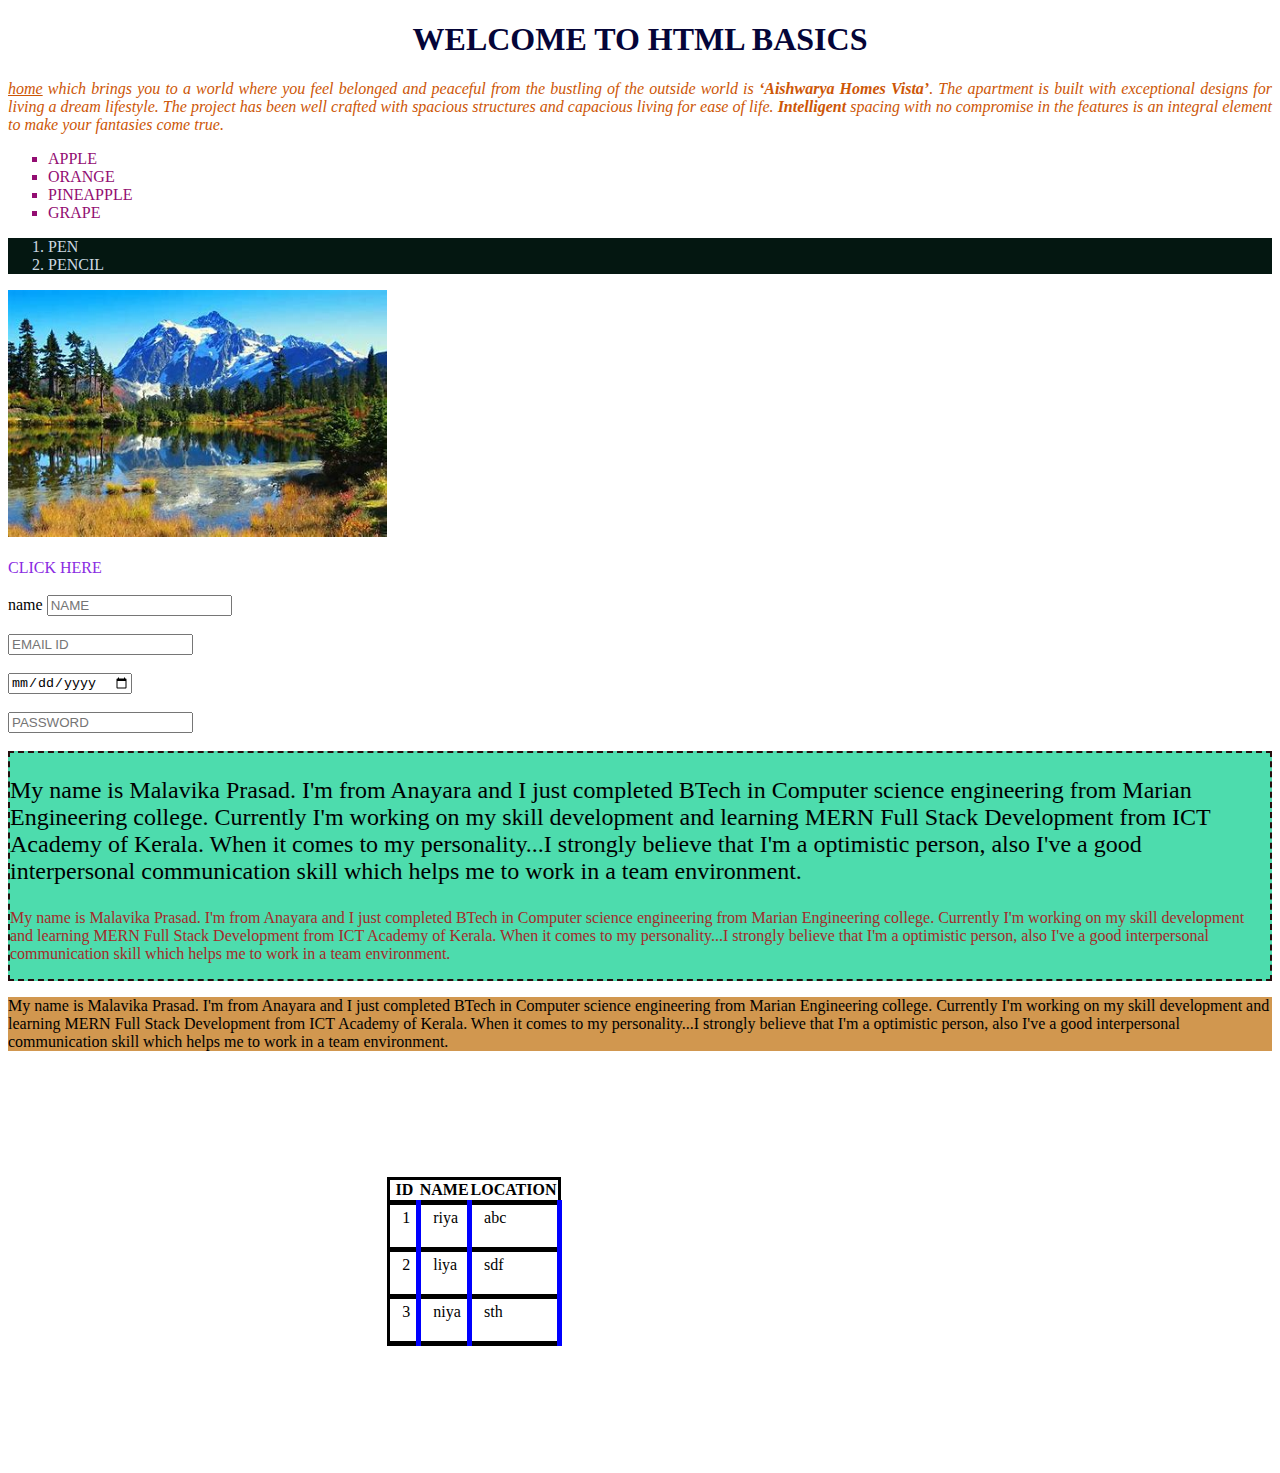
<file: index.html>
<!DOCTYPE html>
<html lang="en">

<head>
    <meta charset="UTF-8">
    <meta name="viewport" content="width=device-width, initial-scale=1.0">
    <title>SAMPLE HTML</title>
    <!-- internal css -->
    <style>
        a{
            color: blueviolet;
            text-decoration: none;
        }
        ol{
            background-color: rgb(4, 23, 17);
        }
    </style>
    <link rel="stylesheet" href="css/external.css">
</head>

<body>
    <!-- Heading Tags -->
     <!-- inline css -->
    <h1 style="color: rgb(5, 5, 56); text-align: center;">WELCOME TO HTML BASICS</h1>
    <!-- paragraph -->
    <P style="text-align: justify; font-style: oblique; color: rgb(205, 86, 6);" > <U>home</U> which brings you to a world where you feel belonged and peaceful from the bustling of the outside world is
        <B>‘Aishwarya Homes Vista’</B>. The apartment is built with exceptional designs for living a dream lifestyle. The
        project has been well crafted with spacious structures and capacious living for ease of life. <I><B>Intelligent</B></I>
        spacing with no compromise in the features is an integral element to make your fantasies come true.</P>

    <!-- list -->
     <!-- UNORDERD -->
      <div >
        <UL class="ul1" style="color: rgb(147, 13, 114);">
        <LI>APPLE</LI>
        <LI>ORANGE</LI>
        <LI>PINEAPPLE</LI>
        <LI>GRAPE</LI>
    </UL>
</div>
    <!-- ORDERED -->
    <OL style="color: rgb(203, 215, 224);" type="1">
        <LI>PEN</LI>
        <LI>PENCIL</LI>
    </OL>
    <!-- IMAGE -->
    <img id="img1" src="images/download (2).jpeg" alt="pen">
    <!-- Anchor tags -->
     <br><br><a href="https://www.pexels.com/search/scenery/" target="_blank">CLICK HERE</a>
    <!-- INPUT TAGS -->
     <br><br>
     <Label>name</Label>
     <input type="text" name="NTXT" placeholder="NAME" id=""><br><br>
     <input type="email" name="MAIL" placeholder="EMAIL ID" id=""><br><br>
     <input type="date" name="DTXT" placeholder="DOB"><br><br>
     <input type="password" name="PTXT" placeholder="PASSWORD"><br><br>

<div class="grp1">
     <P id="p1">My name is Malavika Prasad. I'm from Anayara and I just completed BTech in Computer science engineering from
        Marian Engineering college. Currently I'm working on my skill development and learning MERN Full Stack
        Development from ICT Academy of Kerala. When it comes to my personality...I strongly believe that I'm a
        optimistic person, also I've a good interpersonal communication skill which helps me to work in a team
        environment.</P>

    <P id="p2" >My name is Malavika Prasad. I'm from Anayara and I just completed BTech in Computer science engineering from
            Marian Engineering college. Currently I'm working on my skill development and learning MERN Full Stack
            Development from ICT Academy of Kerala. When it comes to my personality...I strongly believe that I'm a
            optimistic person, also I've a good interpersonal communication skill which helps me to work in a team
            environment.</P>
        </div>

    <P id="p3" >My name is Malavika Prasad. I'm from Anayara and I just completed BTech in Computer science engineering from
                Marian Engineering college. Currently I'm working on my skill development and learning MERN Full Stack
                Development from ICT Academy of Kerala. When it comes to my personality...I strongly believe that I'm a
                optimistic person, also I've a good interpersonal communication skill which helps me to work in a team
                environment.</P>
            
<table >
    <tr class="tr1">
        <th>ID</th>
        <th>NAME</th>
        <th>LOCATION</th>
    </tr>
    <tr class="tr1">
        <td class="td1">1</td>
        <td class="td1">riya</td>
        <td class="td1">abc</td>
    </tr>
    <tr class="tr1">
        <td class="td1">2</td>
        <td class="td1">liya</td>
        <td class="td1">sdf</td>
    </tr>
    <tr class="tr1">
        <td class="td1">3</td>
        <td class="td1">niya</td>
        <td class="td1">sth</td>
    </tr>
</table>


</body>

</html>
</file>
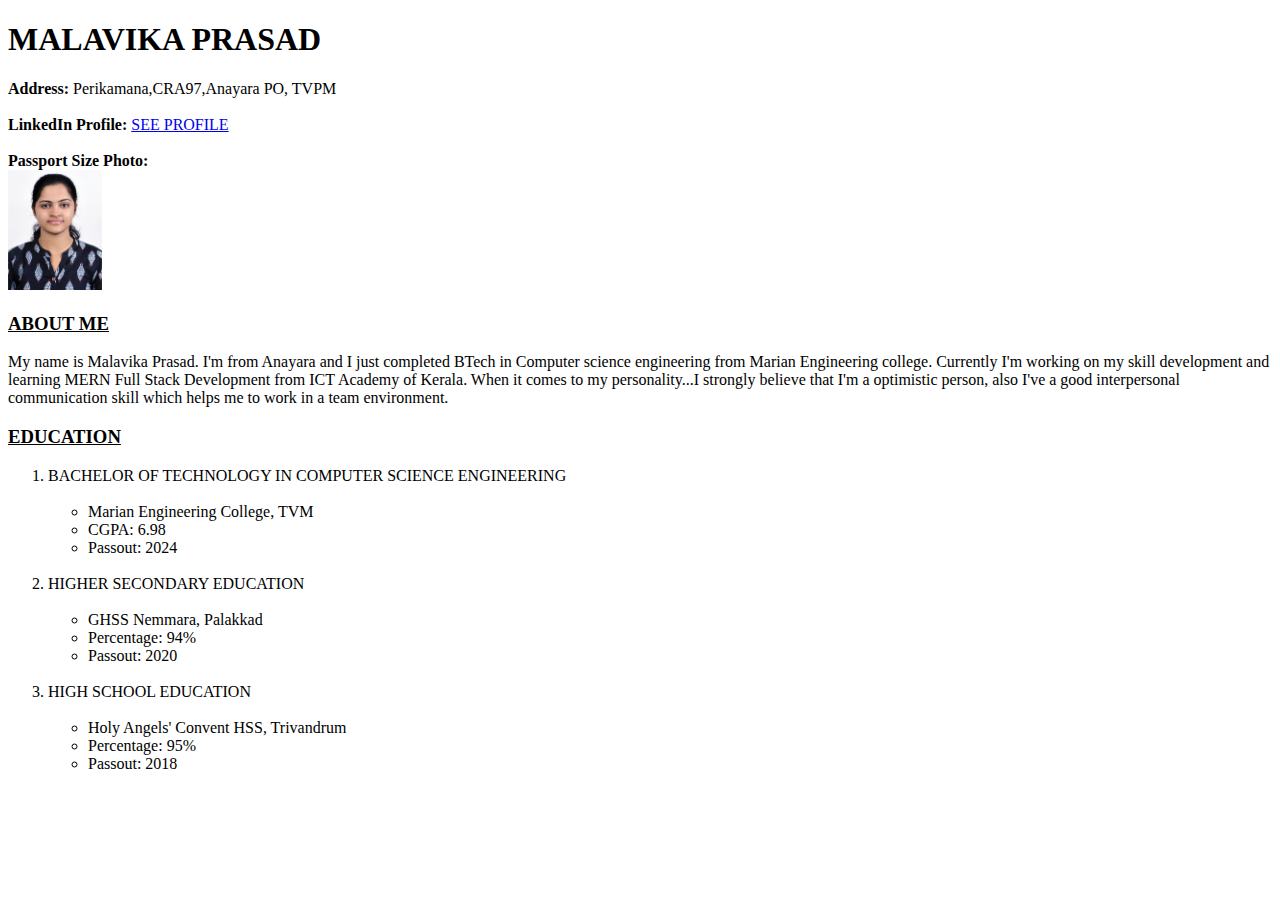
<file: biodata.html>
<!DOCTYPE html>
<html lang="en">

<head>
    <meta charset="UTF-8">
    <meta name="viewport" content="width=device-width, initial-scale=1.0">
    <title>Biodata</title>
</head>

<body>
    <h1>MALAVIKA PRASAD</h1>
    <!-- <Label><b>Name:</b> Malavika Prasad</Label><br><br> -->
    <!-- <input type="text" name="usertxt" placeholder="Enter your name" id=""><br><br> -->
    <Label><b>Address:</b> Perikamana,CRA97,Anayara PO, TVPM</Label><br><br>
    <!-- <input type="text" name="addtxt" placeholder="Enter your address" id=""><br><br> -->
    <Label><b>LinkedIn Profile:</b></Label>
    <a href="http://www.linkedin.com/in/malavika0987offc" target="_blank">SEE PROFILE</a><BR></BR>
    <Label><b>Passport Size Photo:</b></Label><br>
    <img src="images/passport pic.jpg" alt="passport photo" height="120">
    <h3><U>ABOUT ME</U></h3>
    <P>My name is Malavika Prasad. I'm from Anayara and I just completed BTech in Computer science engineering from
        Marian Engineering college. Currently I'm working on my skill development and learning MERN Full Stack
        Development from ICT Academy of Kerala. When it comes to my personality...I strongly believe that I'm a
        optimistic person, also I've a good interpersonal communication skill which helps me to work in a team
        environment.</P>
    <H3><U>EDUCATION</U></H3>
    <ol>
        <li>BACHELOR OF TECHNOLOGY IN COMPUTER SCIENCE ENGINEERING</li><br>
        <ul>
            <li>Marian Engineering College, TVM</li>
            <li>CGPA: 6.98</li>
            <li>Passout: 2024</li><br>
        </ul>
        <li>HIGHER SECONDARY EDUCATION</li><br>
        <ul>
            <li>GHSS Nemmara, Palakkad</li>
            <li>Percentage: 94%</li>
            <li>Passout: 2020</li><br>
        </ul>
        <li>HIGH SCHOOL EDUCATION</li><br>
        <ul>
            <li>Holy Angels' Convent HSS, Trivandrum</li>
            <li>Percentage: 95%</li>
            <li>Passout: 2018</li><br>
        </ul>
    </ol>


</body>

</html>
</file>
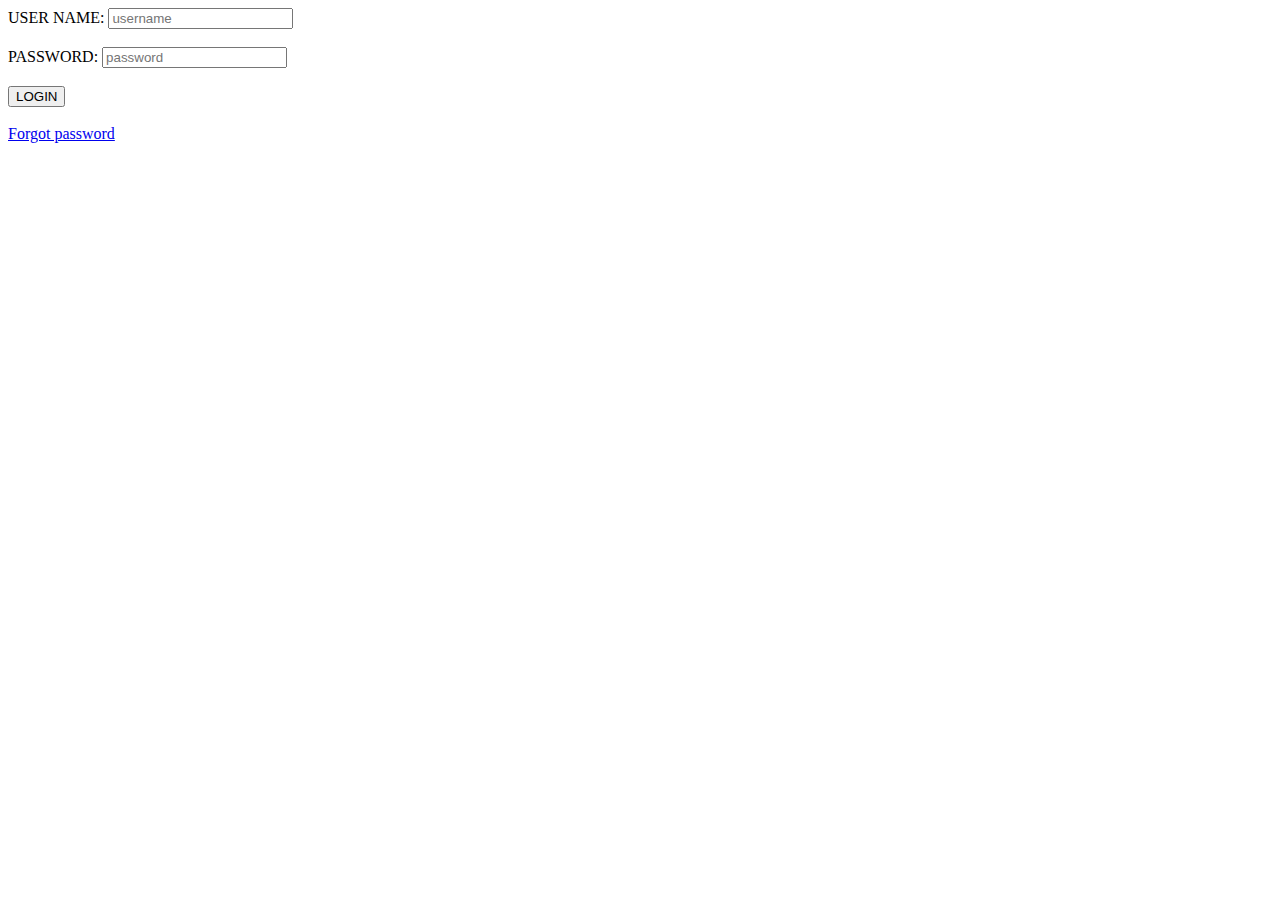
<file: login.html>
<!DOCTYPE html>
<html lang="en">
<head>
    <meta charset="UTF-8">
    <meta name="viewport" content="width=device-width, initial-scale=1.0">
    <title>Registration</title>
</head>
<body>
    <Label>USER NAME:</Label>
    <input type="text" name="usertxt" placeholder="username" id=""><br><br>
    <Label>PASSWORD:</Label>
    <input type="password" name="pass" placeholder="password"><br><br>
    <BUtton>LOGIN</BUtton><br><br>
    <a href="http://127.0.0.1:5500/index.html" target="_blank">Forgot password</a>
</body>
</html>
</file>
<file: css/external.css>
body{
    /* background-image: url('/images/download.jpeg'); */
    background-size:cover
    margin:0%
}
#img1{
    width: 30%;
    height: auto;
}
#p1{
    font-size: x-large;
}
#p2{
    color: brown;
}
#p3{
    background-color: rgb(209, 151, 79);
}

.grp1{
    background-color: rgb(77, 220, 173);
    border: 2px dashed rgb(37, 14, 14);
}

.ul1{
    list-style-type: square;
}
table{
    border: 3px solid;
}
table{
    border-collapse: collapse;
    margin: 10% 30% 10% 30%;
}
table tr{
    border-bottom: 5px solid ;
}
table td{
    border-right: 5px solid blue;
    padding: 4px 6px 20px 12px;
}
</file>
